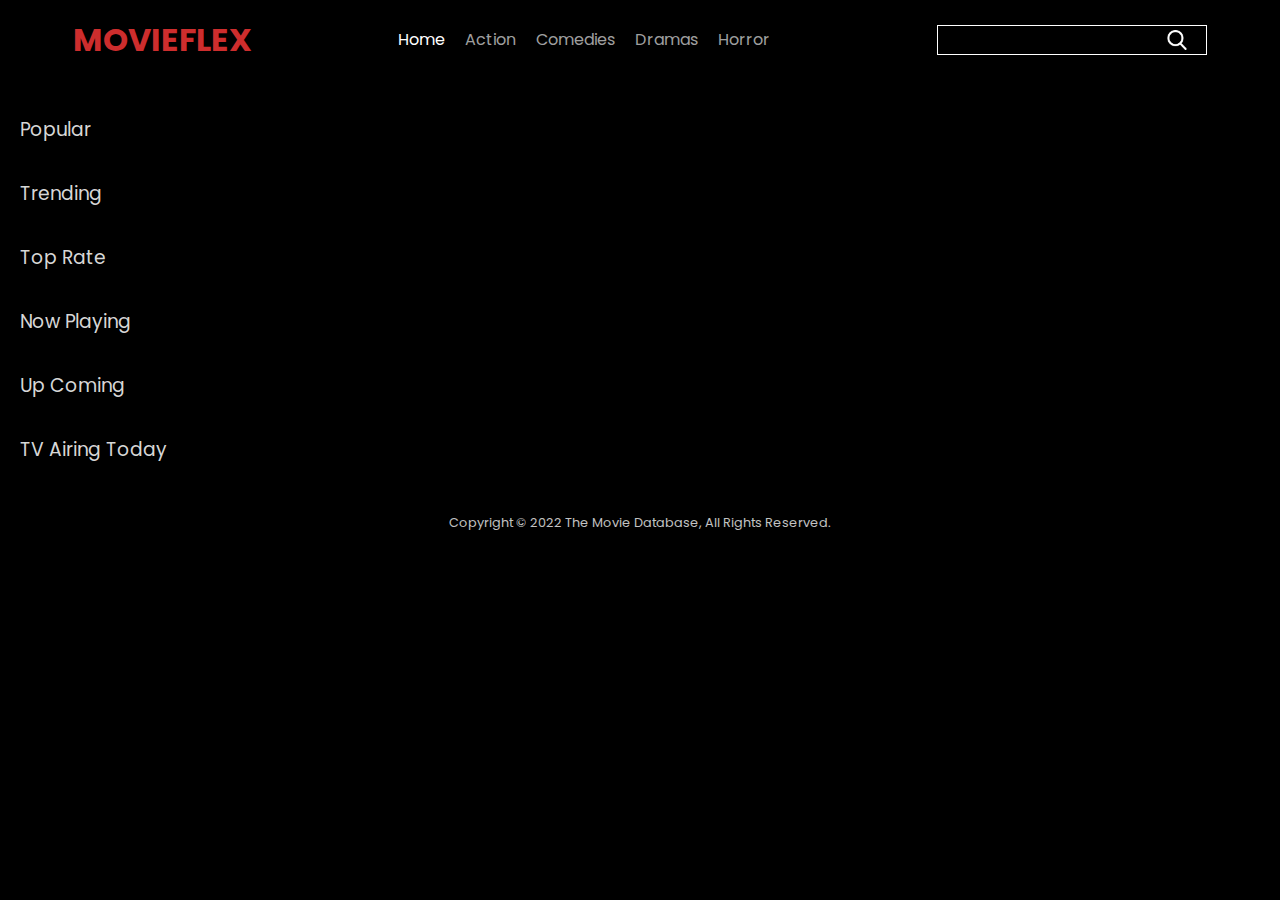
<file: app-home/index.html>
<!DOCTYPE html>
<html lang="en">
    <head>
        <meta charset="UTF-8" />
        <meta name="viewport" content="width=device-width, initial-scale=1.0" />
        <title>MOVIEFLEX</title>
        <link rel="stylesheet" href="../css/style.css" />
    </head>
    <body>
        <div class="window">
            <header class="header">
                <a href="#" class="header__logo">
                    <h2 class="header__logo__subtitle">Movieflex</h2>
                </a>
                <div class="header__genre">
                    <div id="header__genre__accordion" class="header__genre__accordion">
                        <p class="header__genre__accordion__text">Genre</p>
                        <button type="button" class="header__genre__accordion__button">
                            <img class="header__genre__accordion__button__img" src="../resources/images/arrow-down-filled-triangle.png" alt="">
                        </button>
                    </div>
                    <ul id="header__genre__list" class="header__genre__list">
                        <li class="header__item">
                            <a href="#" class="header__item__link active">Home</a>
                        </li>
                        <li class="header__item">
                            <a href="#" class="header__item__link">Action</a>
                        </li>
                        <li class="header__item">
                            <a href="#" class="header__item__link">Comedies</a>
                        </li>
                        <li class="header__item">
                            <a href="#" class="header__item__link">Dramas</a>
                        </li>
                        <li class="header__item">
                            <a href="#" class="header__item__link">Horror</a>
                        </li>
                    </ul>
                </div>
                <form id="header__search" class="header__search">
                    <input type="text" id="header__search__input" class="header__search__input">
                    <button class="header__search__button">
                        <img class="header__search__button__img" src="../resources/images/search.png" alt="">
                    </button>
                </form>
            </header>
            <div class="loading"></div>
            <main id="home-main" class="home-main">
                <div id="home-main__keyword-movie" class="home-main__keyword-movie"></div>
                <div id="home-main__top-movie" class="home-main__top-movie">
                    <!-- <img
                        id="home-main__top-movie__image--poster"
                        src="https://image.tmdb.org/t/p/original/xRyINp9KfMLVjRiO5nCsoRDdvvF.jpg"
                        alt=""
                        class="home-main__top-movie__image--poster"
                    >
                    <div class="home-main__top-movie__container">
                        <h2 class="home-main__top-movie__title">Fight Club</h2>
                        <p class="home-main__top-movie__text--description">After a vintage Chucky doll turns up at a suburban yard sale,
                        an idyllic American town is thrown into chaos as a series of horrifying murders begin to expose the town’s hypocrisies and secrets.
                        </p>
                    </div> -->
                </div>
                <h3 class="home-main__raw__title">Popular</h3>
                <div id="home-main__raw--popular" class="home-main__raw--popular">
                <!--<a href="#" id="home-main__raw__item" class="home-main__raw__item">
                        <img id="home-main__raw__item__img" class="home-main__raw__item__img" src="https://image.tmdb.org/t/p/w1280/iQFcwSGbZXMkeyKrxbPnwnRo5fl.jpg">
                        <div class="home-main__raw__item__desc">
                            <p class="home-main__raw__item__text--title">Spiderman</p>
                            <p class="home-main__raw__item__text--genre">Genre</p>
                        </div>
                    </a>-->
                </div>
                <h3 class="home-main__raw__title">Trending</h3>
                <div id="home-main__raw--trending" class="home-main__raw--trending">
                    <!--<a href="#" id="home-main__raw__item" class="home-main__raw__item">
                            <img id="home-main__raw__item__img" class="home-main__raw__item__img" src="https://image.tmdb.org/t/p/w1280/iQFcwSGbZXMkeyKrxbPnwnRo5fl.jpg">
                            <div class="home-main__raw__item__desc">
                                <p class="home-main__raw__item__text--title">Spiderman</p>
                                <p class="home-main__raw__item__text--genre">Genre</p>
                            </div>
                        </a>-->
                </div>
                <h3 class="home-main__raw__title">Top Rate</h3>
                <div id="home-main__raw--top-rated" class="home-main__raw--top-rated">
                    <!--<a href="#" id="home-main__raw__item" class="home-main__raw__item">
                            <img id="home-main__raw__item__img" class="home-main__raw__item__img" src="https://image.tmdb.org/t/p/w1280/iQFcwSGbZXMkeyKrxbPnwnRo5fl.jpg">
                            <div class="home-main__raw__item__desc">
                                <p class="home-main__raw__item__text--title">Spiderman</p>
                                <p class="home-main__raw__item__text--genre">Genre</p>
                            </div>
                        </a>-->
                </div>
                <h3 class="home-main__raw__title">Now Playing</h3>
                <div id="home-main__raw--now-playing" class="home-main__raw--now-playing">
                    <!--<a href="#" id="home-main__raw__item" class="home-main__raw__item">
                            <img id="home-main__raw__item__img" class="home-main__raw__item__img" src="https://image.tmdb.org/t/p/w1280/iQFcwSGbZXMkeyKrxbPnwnRo5fl.jpg">
                            <div class="home-main__raw__item__desc">
                                <p class="home-main__raw__item__text--title">Spiderman</p>
                                <p class="home-main__raw__item__text--genre">Genre</p>
                            </div>
                        </a>-->
                </div>
                <h3 class="home-main__raw__title">Up Coming</h3>
                <div id="home-main__raw--up-coming" class="home-main__raw--up-coming">
                    <!--<a href="#" id="home-main__raw__item" class="home-main__raw__item">
                            <img id="home-main__raw__item__img" class="home-main__raw__item__img" src="https://image.tmdb.org/t/p/w1280/iQFcwSGbZXMkeyKrxbPnwnRo5fl.jpg">
                            <div class="home-main__raw__item__desc">
                                <p class="home-main__raw__item__text--title">Spiderman</p>
                                <p class="home-main__raw__item__text--genre">Genre</p>
                            </div>
                        </a>-->
                </div>
                <h3 class="home-main__raw__title">TV Airing Today</h3>
                <div id="home-main__raw--airing-today" class="home-main__raw--airing-today">
                    <!--<a href="#" id="home-main__raw__item" class="home-main__raw__item">
                            <img id="home-main__raw__item__img" class="home-main__raw__item__img" src="https://image.tmdb.org/t/p/w1280/iQFcwSGbZXMkeyKrxbPnwnRo5fl.jpg">
                            <div class="home-main__raw__item__desc">
                                <p class="home-main__raw__item__text--title">Spiderman</p>
                                <p class="home-main__raw__item__text--genre">Genre</p>
                            </div>
                        </a>-->
                </div>
            </main>
            <footer class="footer">
                <p class="footer__copyright">Copyright &copy; 2022 The Movie Database, All Rights Reserved.</p>
            </footer>
        </div>
        <!-- api script -->
        <script src="../api/topMovieAPI.js" type="module"></script>
        <script src="../api/popularAPI.js" type="module"></script>
        <script src="../api/trendingAPI.js" type="module"></script>
        <script src="../api/topRatedAPI.js" type="module"></script>
        <script src="../api/nowPlayingAPI.js" type="module"></script>
        <script src="../api/upComingAPI.js" type="module"></script>
        <script src="../api/airingTodayAPI.js" type="module"></script>
        <script src="../api/keywordAPI.js" type="module"></script>


        <!-- function script -->
        <script src="../function/popularMovie.js"type="module"></script>
        <script src="../function/trendingMovie.js" type="module"></script>
        <script src="../function/topRatedMovie.js" type="module"></script>
        <script src="../function/nowPlayingMovie.js" type="module"></script>
        <script src="../function/upComingMovie.js" type="module"></script>
        <script src="../function/airingTodayTV.js" type="module"></script>
        <script src="../function/homeMainTopMovie.js" type="module"></script>
        <script src="../function/accordion.js"></script>
    </body>
</html>
</file>
<file: css/style.css>
@import url("https://fonts.googleapis.com/css2?family=Poppins:wght@200;400;600&display=swap");
/* header */
/* top-main */
/* home-main */
/* footer */
/* ---------- common ---------- */
* {
  box-sizing: border-box;
  font-family: "Poppins";
  margin: 0;
  background-color: black;
  color: #fff;
}

.loading.is-active {
  height: 100vh;
  background-color: black;
}

.window {
  padding: 80px 20px 0px 20px;
}

ul {
  list-style: none;
}

.header {
  position: fixed;
  width: 100%;
  top: 0;
  left: 0;
  z-index: 9999;
}
.header__logo__subtitle {
  text-transform: uppercase;
  color: #cd2d2d;
}

.footer {
  margin-top: 50px;
}
.footer__copyright {
  text-align: center;
  font-size: 0.8rem;
  color: rgba(240, 240, 240, 0.81);
}

/* ---------- header ---------- PC */
.header {
  display: flex;
  justify-content: space-around;
  line-height: 80px;
  align-items: center;
}
.header__logo {
  text-decoration: none;
}
.header__logo__subtitle {
  font-size: 2rem;
  text-transform: uppercase;
}
.header__genre__accordion {
  display: none;
}
.header__genre__list {
  display: flex;
  padding: 0;
}
.header__item {
  line-height: 80px;
  margin-right: 20px;
}
.header__item__link {
  text-decoration: none;
  color: rgba(255, 255, 255, 0.639);
  transition: 0.2s;
}
.header__item__link.active {
  color: #fff;
}
.header__item__link.active:visited {
  color: #fff;
}
.header__item__link.active:hover {
  color: #fff;
}
.header__item__link:hover {
  color: rgba(189, 188, 188, 0.639);
}
.header__search {
  width: 270px;
  height: 30px;
  border: solid 1px #fff;
  display: flex;
  justify-content: space-between;
  padding-left: 20px;
}
.header__search__input {
  width: 100%;
  border: none;
  outline: none;
}
.header__search__input:-webkit-autofill {
  box-shadow: 0 0 0 1000px black inset;
  -webkit-text-fill-color: white !important;
}
.header__search__button {
  border: none;
  border-radius: 50px;
}
.header__search__button__img {
  height: 100%;
  padding: 3px;
  margin-right: 10px;
}
.header__search__button:active {
  transform: scale(0.9);
}
.header__search__button:hover {
  cursor: pointer;
}

/* ---------- header ---------- tablet */
@media only screen and (max-width: 1023px) {
  .header {
    position: relative;
    display: flex;
  }
  .header__genre {
    position: relative;
  }
  .header__genre__accordion {
    display: flex;
    align-items: center;
  }
  .header__genre__accordion__button {
    height: 20px;
    border: none;
    margin-left: 5px;
  }
  .header__genre__accordion__button__img {
    height: 100%;
  }
  .header__genre__accordion__button:active {
    transform: scale(0.9);
  }
  .header__genre__accordion__button:hover {
    cursor: pointer;
  }
  .header__genre__accordion:hover {
    cursor: pointer;
  }
  .header__genre__list {
    display: none;
  }
  .header__genre__list.is-active {
    text-align: center;
    width: 300px;
    border: solid 1px rgba(255, 255, 255, 0.201);
    border-top: solid 3px #bfbfbf;
    display: flex;
    flex-direction: column;
    position: absolute;
    top: 70px;
    left: 0;
  }
}
/* ---------- header ---------- Mobile */
@media only screen and (max-width: 540px) {
  .header {
    display: flex;
    width: 100%;
    flex-wrap: wrap;
  }
  .header__logo {
    width: 70%;
  }
  .header__genre {
    width: 30%;
  }
  .header__genre__accordion {
    display: flex;
    justify-content: flex-end;
  }
  .header__search {
    width: 100%;
  }
  .header__genre {
    position: relative;
  }
  .header__genre__list.is-active {
    position: absolute;
    top: 60px;
    left: 0;
    width: 100%;
  }
  .header__item {
    font-size: 0.9rem;
    margin: 0;
  }
}
/* ---------- home-main ---------- PC */
.home-main__top-movie {
  position: relative;
}
.home-main__top-movie__title {
  font-size: 5vw;
  background-color: transparent;
}
.home-main__top-movie__image--poster {
  width: 100%;
}
.home-main__top-movie__image--play {
  width: 4vw;
  background-color: transparent;
}
.home-main__top-movie__image--info {
  width: 4vw;
  background-color: transparent;
}
.home-main__top-movie__text--description {
  width: 100%;
  background-color: transparent;
  font-size: 2vw;
}
.home-main__top-movie__text--play {
  background-color: transparent;
  color: black;
  font-size: 3vw;
}
.home-main__top-movie__text--info {
  background-color: transparent;
  color: #fff;
  font-size: 3vw;
}
.home-main__top-movie__container {
  background-color: transparent;
  position: absolute;
  top: 0;
  left: 0;
  display: flex;
  flex-direction: column;
  width: 70%;
  height: 100%;
  text-align: center;
  justify-content: space-evenly;
  padding: 0 20px;
}
.home-main__top-movie__link {
  background-color: transparent;
  display: flex;
  flex-direction: row;
  width: 100%;
  justify-content: space-around;
}
.home-main__top-movie__link--play {
  text-decoration: none;
  background-color: #fff;
  width: 50%;
  height: 8vh;
  margin: 0 30px;
  display: flex;
  justify-content: center;
  align-items: center;
  border-radius: 10px;
  padding: 0 20px;
}
.home-main__top-movie__link--play:hover {
  background-color: rgba(189, 189, 189, 0.701);
}
.home-main__top-movie__link--info {
  text-decoration: none;
  background-color: rgba(106, 106, 106, 0.577);
  width: 100%;
  height: 8vh;
  display: flex;
  justify-content: space-evenly;
  align-items: center;
  border-radius: 10px;
}
.home-main__top-movie__link--info:hover {
  background-color: rgba(48, 48, 48, 0.55);
}
.home-main__raw__title {
  font-weight: 400;
  margin-top: 35px;
  color: rgba(255, 255, 255, 0.851);
}
.home-main__raw--popular {
  width: 100%;
  display: flex;
  overflow: scroll;
  align-items: center;
}
.home-main__raw--trending {
  width: 100%;
  display: flex;
  overflow: scroll;
  align-items: center;
}
.home-main__raw--top-rated {
  width: 100%;
  display: flex;
  overflow: scroll;
  align-items: center;
}
.home-main__raw--now-playing {
  width: 100%;
  display: flex;
  overflow: scroll;
  align-items: center;
}
.home-main__raw--up-coming {
  width: 100%;
  display: flex;
  overflow: scroll;
  align-items: center;
}
.home-main__raw--airing-today {
  width: 100%;
  display: flex;
  overflow: scroll;
  align-items: center;
}
.home-main__raw__item {
  margin-right: 10px;
  transition: 0.2s;
}
.home-main__raw__item__img {
  width: 25vw;
  border-radius: 5px;
}
.home-main__raw__item__desc {
  display: none;
}
.home-main.keyword-movie {
  display: flex;
  width: 100%;
  justify-content: space-around;
  flex-wrap: wrap;
}

/* ---------- home-main ---------- tablet */
@media only screen and (max-width: 1023px) {
  .window {
    padding: 0 20px;
  }
}
/* ---------- home-main ---------- Mobile */
@media only screen and (max-width: 540px) {
  .home-main {
    margin-top: 40px;
  }
  .home-main__raw__title {
    font-size: 0.8rem;
  }
}
/* header */
/* top-main */
/* home-main */
/* footer */
/*# sourceMappingURL=style.css.map */
</file>
